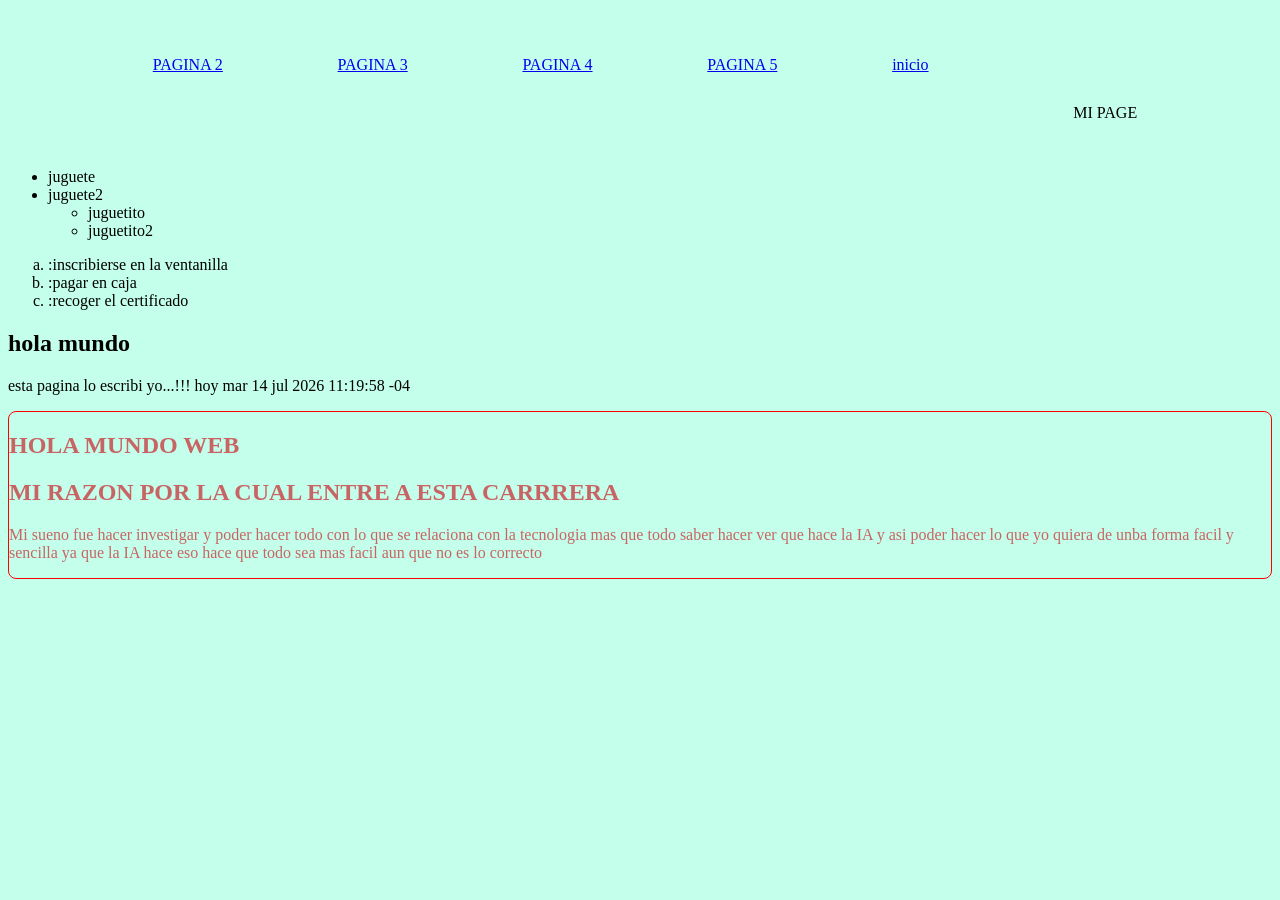
<file: index.html>
<!DOCTYPE html>
<html lang="es">

	<head>
		<meta charsett="UTF-8">
		<title>mi primera pagina</title>
		<link rel="stylesheet" href="css/estilo2.css">
		<link rel="stylesheet" href="css/estilo.css">
	</head>
	<body>
		<section class="titulo">
			<header><a href="pags/2pag.html">PAGINA 2</a></header>
			<header><a href="pags/3pag.html">PAGINA 3</a></header>
			<header><a href="pags/4pag.html">PAGINA 4</a></header>
			<header><a href="pags/5pag.html">PAGINA 5</a></header>
			<header><a href="#">inicio</a></header>
			<header class="titulo">MI PAGE</header>
		</section>
		<section class="pratica">
			<nav>
				<ul>
					<li>juguete</li>
					<li>juguete2</li>
					<ul>
						<li>juguetito</li>
						<li>juguetito2</li>
					</ul>
				</ul>
				<ol type="a" start="a">
					<li>:inscribierse en la ventanilla</li>
					<li>:pagar en caja</li>
					<li>:recoger el certificado</li>
				</ol>
			</nav>
			<h1>hola mundo</h1>
			<p>esta pagina lo escribi yo...!!! hoy mar 14 jul 2026 11:19:58 -04</p>
		</section>
		<main>
			<nav>
			<h1>HOLA MUNDO WEB<h1>
			</nav>
			<nav>
			<h1>MI RAZON POR LA CUAL ENTRE A ESTA CARRRERA</h1>
			<p>Mi sueno fue hacer investigar y poder hacer todo con lo que se relaciona con la tecnologia mas que todo saber hacer ver que hace la IA y asi poder hacer lo que yo quiera de unba forma facil y sencilla ya que la IA hace eso hace que todo sea mas facil aun que no es lo correcto</p>
			</nav>
		</main>
	</body>
</html>
</file>
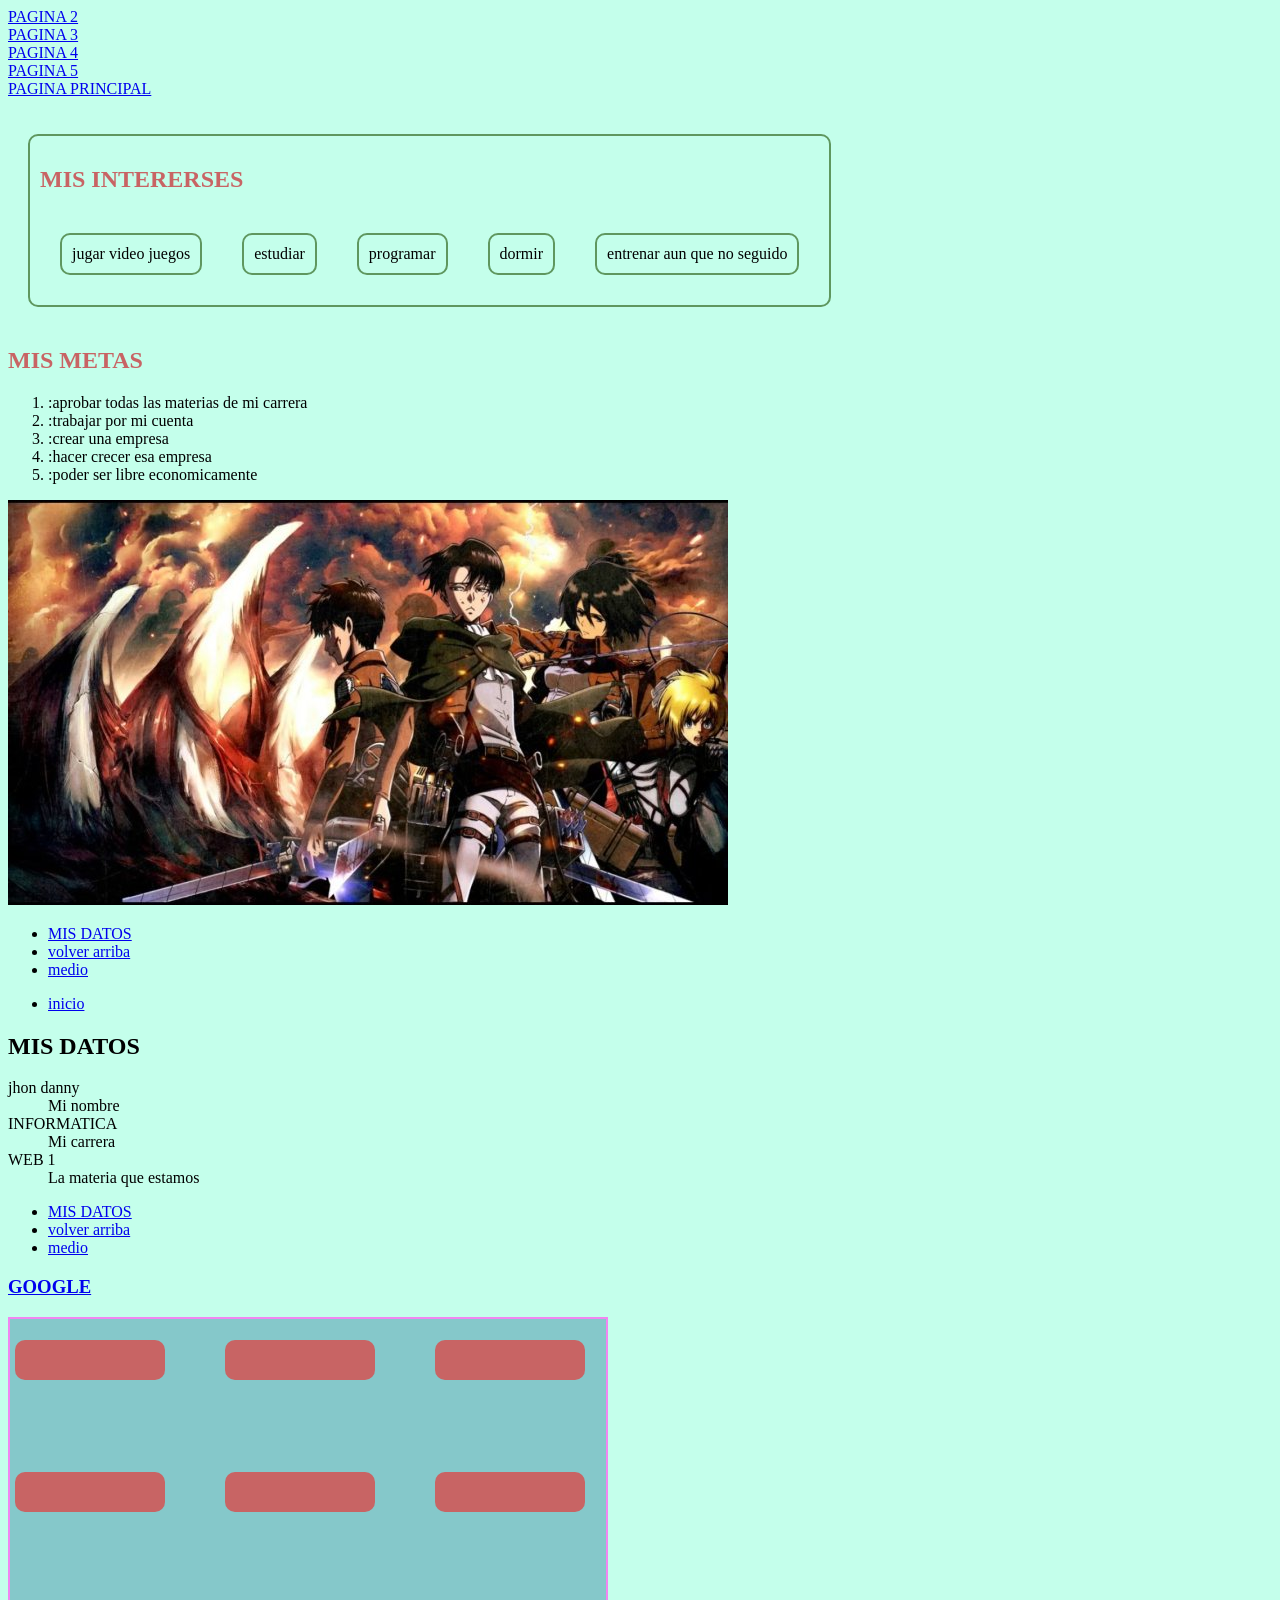
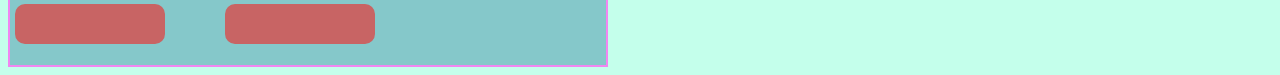
<file: pags/2pag.html>
<!DOCTYPE html>
<html lang="es">
<head>
    <meta charset="UTF-8">
    <title>mi primera pagina</title>
	<link rel="stylesheet" href="../css/estilo2.css">
    <link rel="stylesheet" href="../css/estilo.css">
</head>
<body id="arriba">
    <header><a href="#">PAGINA 2</a></header>
    <header><a href="3pag.html">PAGINA 3</a></header>
    <header><a href="4pag.html">PAGINA 4</a></header>
    <header><a href="5pag.html">PAGINA 5</a></header>
    <header><a href="../index.html">PAGINA PRINCIPAL</a></header>
    <nav class="misintereses">
        <ul>
            <li>
                <h1>MIS INTERERSES</h1>
                <ul>
                    <li>jugar video juegos</li>
                    <li>estudiar</li>
                    <li>programar</li>
                    <li>dormir</li>
                    <li>entrenar aun que no seguido</li>
                </ul>
            </li>
        </ul>
        <h1>MIS METAS</h1>    
        <ol type="1" start="1">
            <li>:aprobar todas las materias de mi carrera</li>
            <li>:trabajar por mi cuenta</li>
            <li>:crear una empresa</li>
            <li>:hacer crecer esa empresa</li>
            <li>:poder ser libre economicamente</li>
        </ol>
    </nav>
	<img src="../img/shin.jpg" alt="shin">    
	<section id="medio">
        <nav>
            <ul>
                <li><a href="#mis-datos">MIS DATOS</a></li>
                <li><a href="#arriba">volver arriba</a></li>
                <li><a href="#medio">medio</a></li>
            </ul>
        </nav>
    </section>
    <nav>
        <ul>
            <li><a href="#inicio">inicio</a></li>
        </ul>
    </nav>
    <section id="mis-datos">
        <h1>MIS DATOS</h1>
        <dl>
            <dt>jhon danny</dt>
            <dd>Mi nombre</dd>
            <dt>INFORMATICA</dt>
            <dd>Mi carrera</dd>
            <dt>WEB 1</dt>
            <dd>La materia que estamos</dd>
        </dl>   
    </section>
    <section id="inicio">
        <nav>
            <ul>
                <li><a href="#mis-datos">MIS DATOS</a></li>
                <li><a href="#arriba">volver arriba</a></li>
                <li><a href="#medio">medio</a></li>
            </ul>
        </nav>
        <nav>
            <h1><a href="https://www.google.com/search?q=facebook&sca_esv=b95d1611b6ab2c1b&hl=es-419&source=hp&ei=ooVXaqAB1c7WxA-ShPow&iflsig=ABILxe8AAAAAaleTshamS9T9upqb_prpBau_1dlAwjCk&gs_ssp=eJzj4tLP1TfIyK1MKy5TYDRgdGDw4khLTE5Nys_PBgBmYAfL&oq=fac&gs_lp=[base64]&sclient=gws-wiz" target="_blank">GOOGLE</a></h1>
        </nav>
    </section>
    <section class="padre-card">
        <div class="card"></div>
        <div class="card"></div>
        <div class="card"></div>
        <div class="card"></div>
        <div class="card"></div>
        <div class="card"></div>
        <div class="card"></div>
        <div class="card"></div>
    </section>
</body>
</html>
</file>
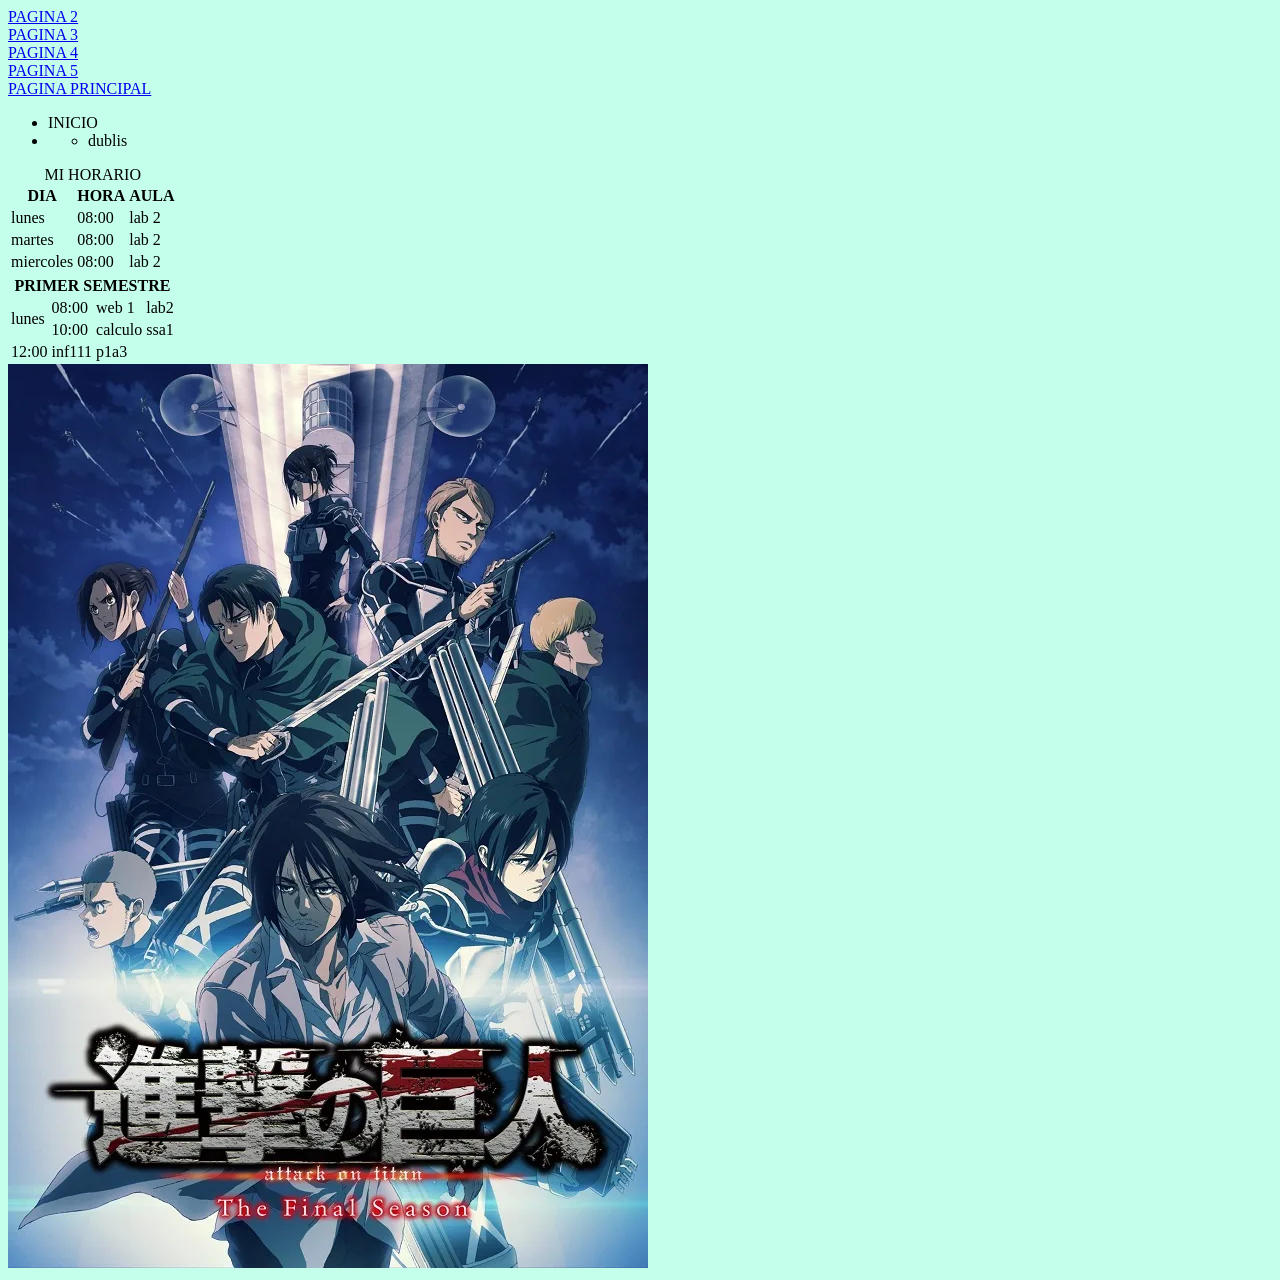
<file: pags/3pag.html>
<!DOCTYPE html>
<html lang="es">

	<head>
		<meta charset="UTF-8">
		<title>pagina alterna</title>
		<link rel="stylesheet" href="../css/estilo2.css">
		<link rel="stylesheet" href="../css/estilo.css">
	</head>
	<body>
		<header><a href="2pag.html">PAGINA 2</a></header>
		<header><a href="#">PAGINA 3</a></header>
		<header><a href="4pag.html">PAGINA 4</a></header>
		<header><a href="5pag.html">PAGINA 5</a></header>
		<header><a href="../index.html">PAGINA PRINCIPAL</a></header>
		<section>
			<ul>
				<li>INICIO</li>
				<li>
					<ul>
						<li>dublis</li>
					</ul>
				</li>				
			</ul>
		</section>
		<section>
			<table>
				<caption>MI HORARIO</caption>
				<thead>
					<tr>
						<th scope="col">DIA</th>
						<th scope="col">HORA</th>
						<th scope="col">AULA</th>
					</tr>
				</thead>
				<tbody>
					<tr><td>lunes</td><td>08:00</td><td>lab 2</td>
					<tr><td>martes</td><td>08:00</td><td>lab 2</td>
					<tr><td>miercoles</td><td>08:00</td><td>lab 2</td>
				</tbody>
			</table>			
			<table>
					<tr><th colspan="4"><center>PRIMER SEMESTRE</center></th></tr>
					<tr>
						<td rowspan="2">lunes</td>
						<td>08:00</td><td>web 1</td><td>lab2</td>
					</tr>
					<tr>
						<td>10:00</td><td>calculo</td><td>ssa1</td>
					</tr>					<tr>
						<td>12:00</td><td>inf111</td><td>p1a3</td>
					</tr>
			</table>
		</section>
		<section class="imagenes">
				<div>
					<img src="../img/Shingeki-no-Kyojin-Temporada-Final.webp" alt="">
				</div>
		</section>
	</body>
</html>
</file>
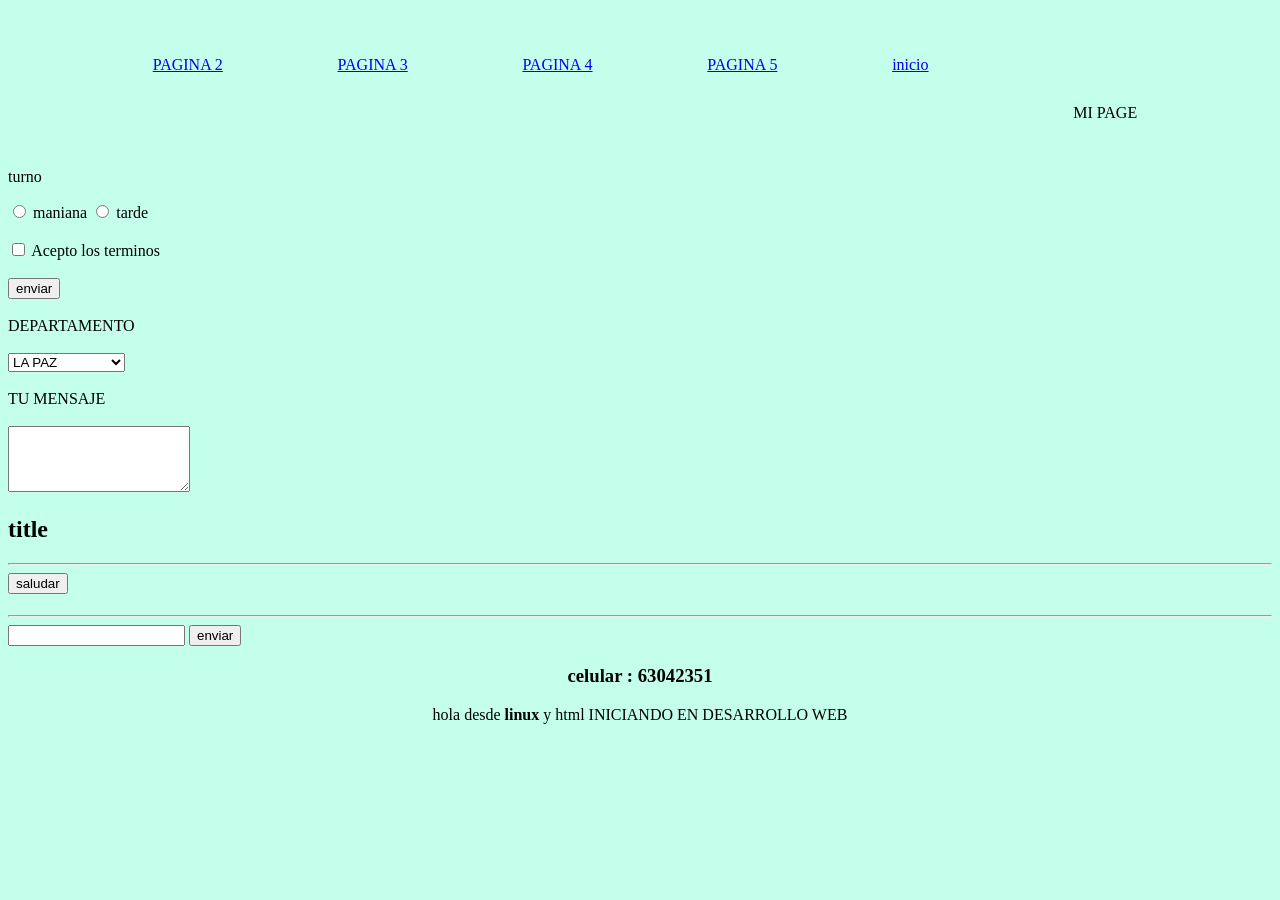
<file: pags/4pag.html>
<!DOCTYPE html>
<html lang="es">

	<head>
		<meta charset="UTF-8">
		<title>pagina alterna</title>
		<link rel="stylesheet" href="../css/estilo2.css">
		<link rel="stylesheet" href="../css/estilo.css">
	</head>
	<body>
        <section class="titulo">
			<header><a href="2pag.html">PAGINA 2</a></header>
			<header><a href="3pag.html">PAGINA 3</a></header>
			<header><a href="4pag.html">PAGINA 4</a></header>
            <header><a href="5pag.html">PAGINA 5</a></header>
			<header><a href="../index.html">inicio</a></header>
			<header class="titulo">MI PAGE</header>
		</section>
		<section>
			<form action="procesar" method="post">
				<p>turno</p>
				<input type="radio" id="m" name="turno" value="maniana">
				<label for="m">maniana</label>				
				<input type="radio" id="t" name="turno" value="tarde">
				<label for="m">tarde</label>
				<br>
				<br>
				<input type="checkbox" id="acepto" name="acepto">
				<label for="acepto">Acepto los terminos</label>
				<br>
				<br>
				<button type="submit">enviar</button>				
				<br>
				<br>
				<label for="dpt">DEPARTAMENTO</label>
				<br>
				<br>
				<select id="dpt" name="dpt">
					<option value="lp">LA PAZ</option>			
					<option value="sc">SANTA CRUZ</option>			
					<option value="ch">COCHABAMBA</option>			
				</select>
				<br>
				<br>
				<label for="msj">TU MENSAJE</label>
				<br>
				<br>
				<textarea id="msj" name="msj" rows="4"></textarea>
				
		</form>
		<h1>title</h1>
		</section>
		<hr>
		<section>
			<button id="saludar">saludar</button>
			<h4></h4>

			<hr>

			<form>
				<input id="nombre" type="text">
				<button type="submit">enviar</button>
			</form>
			<div id="respuesta"></div>
		</section>
		<section>
			<div class="padre">
				<div class="hijo"></div>
			</div>

		</section>
		<footer>
			<center>
				<h3>celular : 63042351 </h3>
				<p>hola desde <strong>linux</strong> y html INICIANDO EN DESARROLLO WEB</p>
			</center>
		</footer>
		<script src="../js/script.js"></script>
	</body>
</html>
</file>
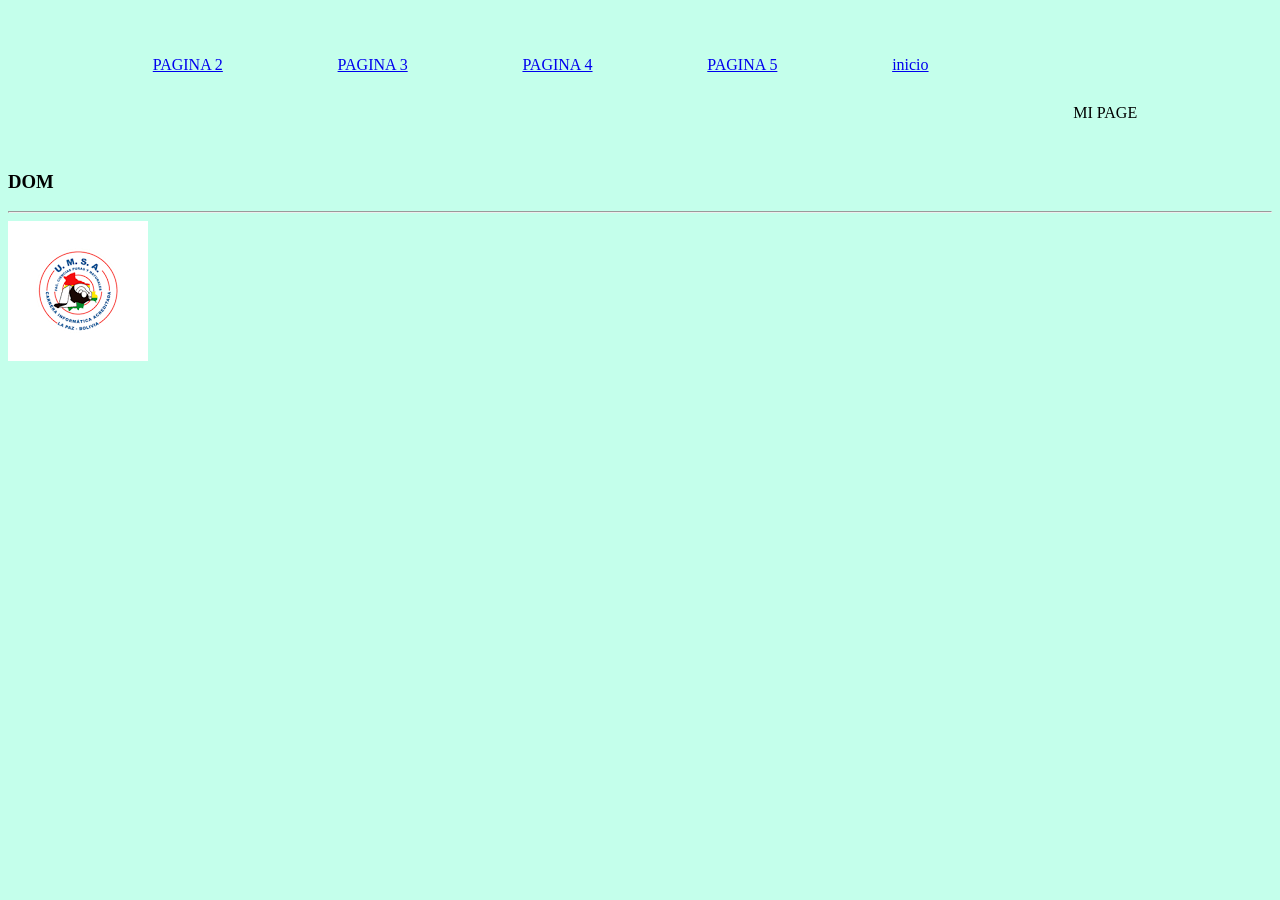
<file: pags/5pag.html>
<!DOCTYPE html>
<html lang="en">
<head>
    <meta charset="UTF-8">
    <meta name="viewport" content="width=device-width, initial-scale=1.0">
    <title>pag5</title>
    <link rel="stylesheet" href="../css/estilo2.css">
	<link rel="stylesheet" href="../css/estilo.css">
</head>
<body>
    <section class="titulo">
        <header><a href="2pag.html">PAGINA 2</a></header>
        <header><a href="3pag.html">PAGINA 3</a></header>
        <header><a href="4pag.html">PAGINA 4</a></header>
        <header><a href="5pag.html">PAGINA 5</a></header>
        <header><a href="../index.html">inicio</a></header>
        <header class="titulo">MI PAGE</header>
    </section>
    <nav class="oculto">
        <h1>MESSI!!! </h1>
        <h1>MESSI!!! </h1>
    </nav>
    <section>
        <h3>DOM</h3>
        <div id="caja"></div>
        <hr>
        <img id="logo" src="../img/logo.png" alt="logo">
    </section>
    <script src="../js/script.js"></script>
</body>
</html>
</file>
<file: css/estilo2.css>
:root{
    --color-principal: rgb(173, 90, 241);
    --color-secundario: rgb(200, 100, 100);
    --espacio: 16px;
}
</file>
<file: css/estilo.css>
*{box-sizing: border-box;}
body{
    background-color: rgb(196, 255, 235);
}
.titulo{
    padding: 48px 10px 15px 30px ;
}
main{
    max-width: max-content;
    margin: 0 auto;
    box-sizing: border-box;
    border: 1px  solid red;
    border-radius: 8px ;
    color: var(--color-secundario);

}
.section-all {
    padding: var(--espacio);
}
.misintereses h1 {

    color: var(--color-secundario);
    
}
.misintereses ul {
    display: flex;
    list-style: none;
    padding: 0;
}
.misintereses ul li{
    margin: 20px;
    border: 2px solid rgb(95, 151, 95);
    border-radius: 10px;
    padding: 10px;
}
.titulo{
    display: flex;
    justify-content: space-evenly;
}
.padre-card{
    width: 600px;
    height: 350px;
    border: 2px solid rgb(241, 134, 241);
    display: flex;
    flex-direction: row;
    justify-content: flex-start;
    align-items: center;
    gap: 50px;
    flex-wrap: wrap;
    background-color: rgb(133, 200, 202);
}
.card{
    width: 100px;
    height: 40px;
    border-radius: 10px;
    flex: 0 0 150px;
    background-color: var(--color-secundario);
    margin: 5px;
    gap: 30px;
}
@media (max-width: 625px) {
    .padre-card{
    width: 400px;
    background-color: rgb(248, 145, 145);
    }
}
@media (max-width: 400px) {
    .padre-card{
    width: 100%;
    background-color: rgb(190, 145, 248);
    }
}
.oculto{
    display:none;
}
</file>
